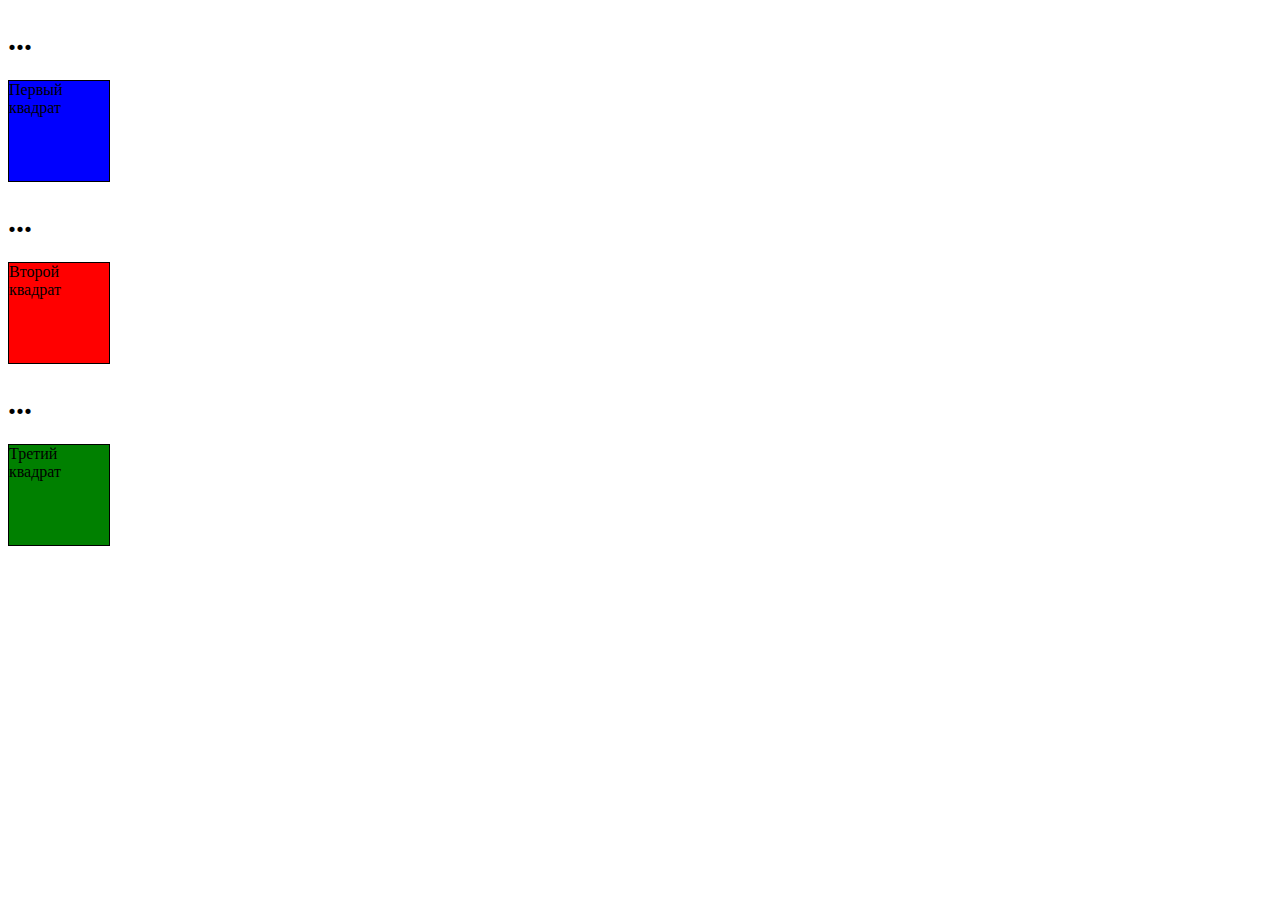
<file: index.html>
<!DOCTYPE html>
<html>
<head>
    <meta charset="UTF-8">
<link rel="stylesheet" href="style.css">
</head>
<body>
    <h1>...</h1>
    <div id="square">Первый квадрат</div>
    <h1>...</h1>
    <div id="square2">Второй квадрат</div>
    <h1>...</h1>
    <div id="square3">Третий квадрат</div>
</body>
</html>
</file>
<file: style.css>
div#square{
    width: 100px;
    height: 100px;
    border: 1px solid;
    background: blue;
}
div#square2{
    width: 100px;
    height: 100px;
    border: 1px solid;
    background: red;
}
div#square3{
    width: 100px;
    height: 100px;
    border: 1px solid;
    background: green;
}
</file>
